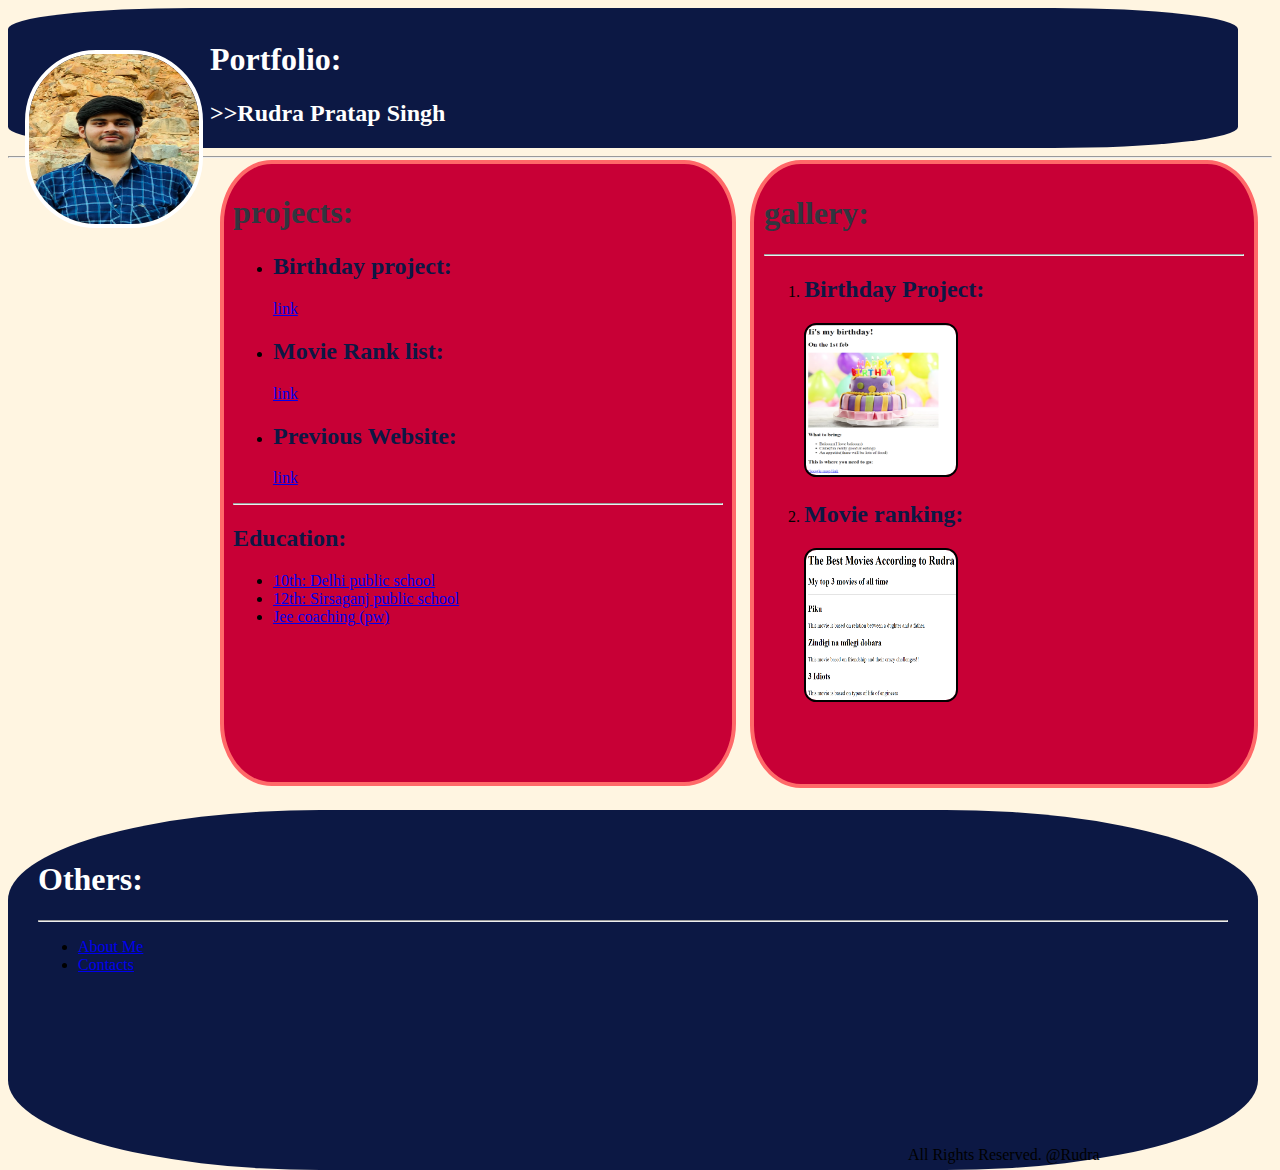
<file: index.html>
<!DOCTYPE html>
<html lang="en">
<head>
    <meta charset="UTF-8">
    <title>Document</title>
    <link rel="stylesheet" href="style.css" />
</head>
<body>
    <div id="left">
        <div>
            <div id="left-secondary">
                <h1 id="h21">Portfolio:</h1>
                <h2 id="h21">>>Rudra Pratap Singh</h2>
            </div>
            <img src="./image/image.jpg" height="170" width="170" id="image1"/>
        </div>
    </div>

    <div id="middle">
        <h1>projects:</h1>
        <ul>
            <li>
                <h2>Birthday project:</h2>
                <a href="./assets/birthday-invite.html">link</a>
            </li>
            <li>
                <h2>Movie Rank list:</h2>
                <a href="./assets/movie-ranking.html">link</a>
            </li>
            <li>
                <h2>Previous Website:</h2>
                <a href="./assets/previous.html">link</a>
            </li>
        </ul>

        <hr />
        <h2>Education:</h2>
            <ul>
                <li><a href="https://school.careers360.com/schools/delhi-public-school-shikohabad-firozabad" > 10th: Delhi public school</a></li>
                <li><a href="https://spsschool.edu.in/cbse.php">12th: Sirsaganj public school</a></li>
                <li><a href="https://www.pw.live/">Jee coaching (pw)</a></li>
            </ul>
    </div>

    <div id="right">
        <h1>gallery:</h1>
        <hr />
        <ol>
            <li>
                <h2>Birthday Project:</h2>
                <img src="./image/birthday.png" id="image2" height="150" width="150" />
            </li>
            <li>
                <h2>Movie ranking:</h2>
                <img src="./image/movie_rank.png" id="image2" height="150" width="150" />
            </li>
        </ol>
    </div>
    <hr />
    <footer>
        <h1 id="h21">Others:</h1>
        <hr />
            <ul>
                <li><a href="./assets/about.html">About Me</a></li>
                <li><a href="./assets/contact.html">Contacts</a></li>
                
            </ul>
        <p>All Rights Reserved. @Rudra </p>
    </footer>
</body>
</html>
</file>
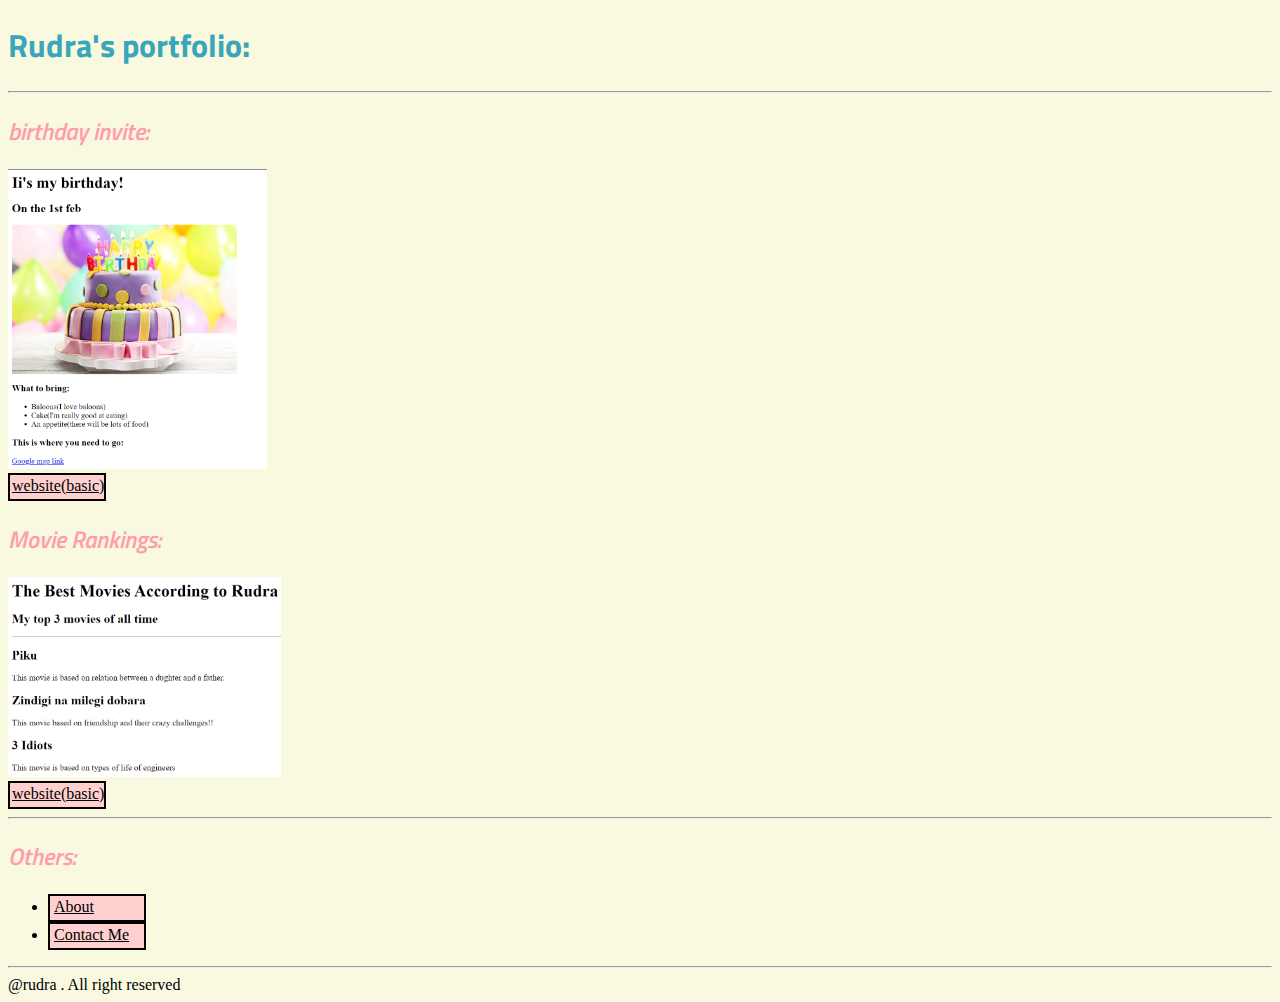
<file: assets/previous.html>
<!DOCTYPE html>
<html lang="en">
<head>
    <meta charset="UTF-8">
    <title>Portpro</title>
    <link href="./style1.css" rel="stylesheet" />
    <link rel="preconnect" href="https://fonts.googleapis.com">
    <link rel="preconnect" href="https://fonts.gstatic.com" crossorigin>
    <link href="https://fonts.googleapis.com/css2?family=Titillium+Web:ital,wght@0,200;0,300;0,400;0,600;0,700;0,900;1,200;1,300;1,400;1,600;1,700&display=swap" rel="stylesheet">
</head>
<body>
    <div id="heading-box1">
        <h1 id="heading1">Rudra's portfolio:</h1>
    </div>
    <hr />
    <div id="heading-box2">
        <h2 id="heading2">birthday invite:</h2>
        <img  src="../image/birthday.png" height="300" />
        <br />
        <div id="div-link">
            <a id="link1" href="./birthday-invite.html">website(basic)</a>
        </div>
    </div>
    <div id="heading-box3">
        <h2 id="heading3">Movie Rankings:</h2>
    </div>
    <img src="../image/movie_rank.png" height="200" />
    <div id="div-link">
        <a id="link1" href="./movie-ranking.html">website(basic)</a>
    </div>
    <hr />
    <h2 id="heading4">Others:</h2>
    <ul>
        <li>
            <div id="div-link">
                <a id="link2" href="./about.html">About</a>
            </div> 
        </li>
        <li>
            <div id="div-link">
                <a id="link2" href="./contact.html">Contact Me</a>
            </div> 
        </li>
    </ul>
    <hr />
    <footer>
        @rudra . All right reserved
    </footer>

        
</body>
</html>
</file>
<file: style.css>
html{
    background:#FFF5E1;
}
#left{
    z-index: -2;
    height: 140px;
    width: 1230px;
    background:#0C1844;
    display: block;
    border-radius: 15%;
    
}
#left-secondary{
    position: absolute;
    top: 20px;
    left: 210px;
    color: white;
}
#h21{
    color: white;
}
#middle{
    z-index: -1;
    height: 600px;
    width: 490px;
    background:#C80036;
    position: absolute;
    left: 220px;
    top: 160px;
    display: inline-block;
    border-radius: 10%;
    padding: 9px;
    border:4px solid #FF6969;
}
#right{
    height: 600px;
    width: 480px;
    background: #C80036;
    position:absolute;
    left: 750px;
    top: 160px;
    display: inline-block;
    padding: 10px;
    border-radius: 10% ;
    border:4px solid #FF6969;
}
#image1{
    position: absolute;
    top: 50px;
    left: 25px;
    border: 4px solid white;
    border-radius: 40%;
}
footer{
    position: absolute;
    top: 810px;
    background: blue;
    height: 300px;
    width: 1190px;
    border-radius: 25%;
    padding: 30px;
    background: #0C1844;
}
footer>p{
    position: absolute;
    top: 320px;
    left:900px ;
    
}



#image2{
    border: 2px solid black;
    border-radius: 8%;
}

#inage3{
    border: 2px solid black;
    border-radius: 8%;
}
h2{
    color:#0C1844 ;
}
h1{
    color: #31363F;
}
</file>
<file: assets/style1.css>
html{
    background:#F9F9E0;
}
#heading1{
    color:#3AA6B9;
    font-family: "Titillium Web", sans-serif;
    font-style:normal;
    font-weight: 700;
}

#heading2{
    color:#FF9EAA;
    font-family: "Titillium Web", sans-serif;
    font-weight: 600;
    font-style: italic;
}
#div-link{
    border:2px solid ;
    height:20px;
    width:90px;
    padding: 2px;
    background:#FFD0D0;
}
#link1{
    color:black;
    height:50px;
}
#link2{
    color:black;
    width: 40px;
    padding: 2px;
}
#link3{
    color:black;
    height:50px ;
    padding:2px;
}
#heading3{
    font-family: "Titillium Web", sans-serif;
    font-weight: 600;
    font-style: italic;
    color:#FF9EAA;
}
#heading4{
    font-family: "Titillium Web", sans-serif;
    font-weight: 600;
    font-style: italic;
    color:#FF9EAA;
}
</file>
